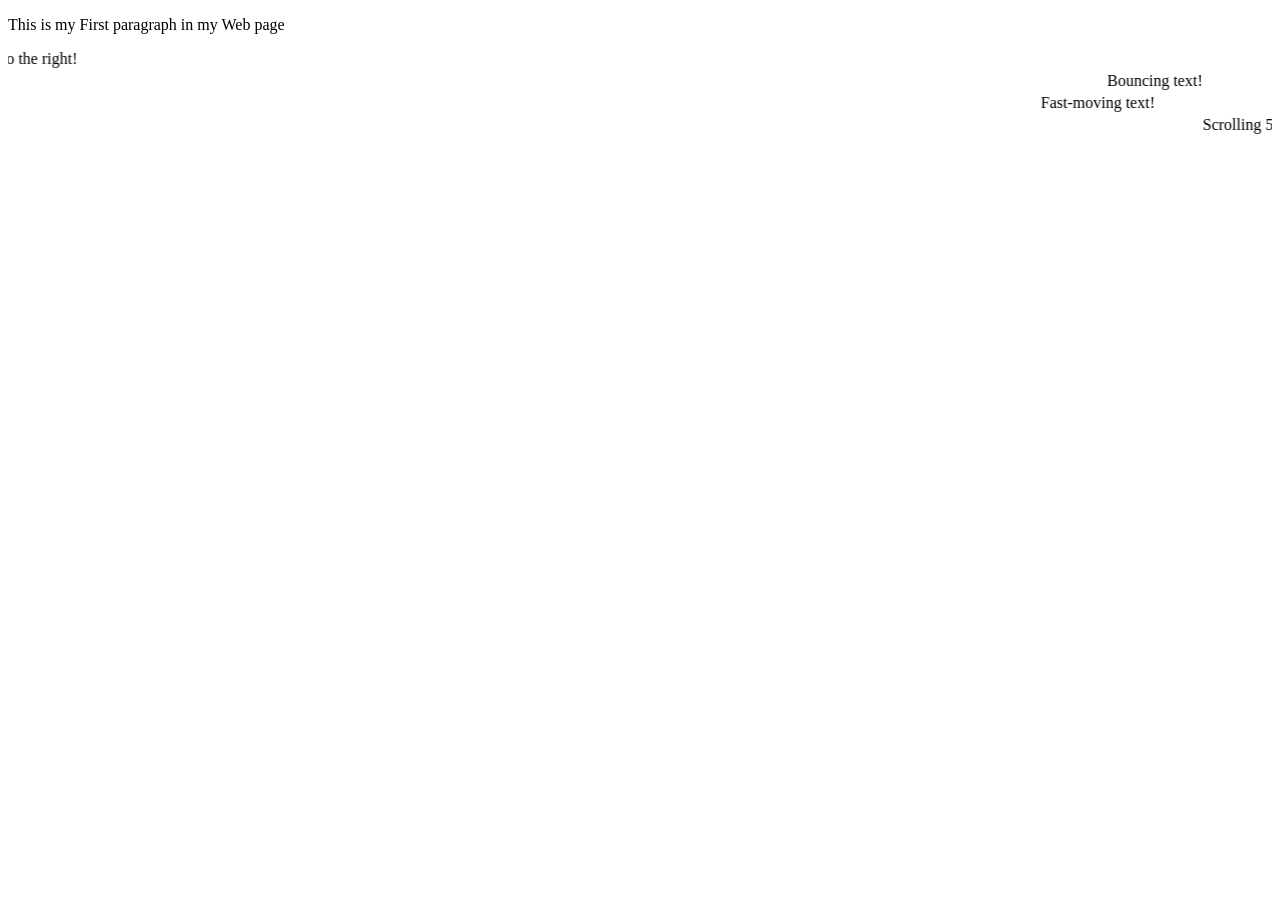
<file: Website Development/Index.html>
<!DOCTYPE html>
<html>
    <meta name="description" content="This is a simple web page">
    <title>My First Web Page</title>
  <body>
    <p>This is my First paragraph in my Web page</p>
    <marquee direction="right">Scrolling to the right!</marquee>
    <marquee behavior="alternate">Bouncing text!</marquee>
    <marquee scrollamount="20">Fast-moving text!</marquee>
    <marquee loop="5">Scrolling 5 times only.</marquee>

</body>  

</html>
</file>
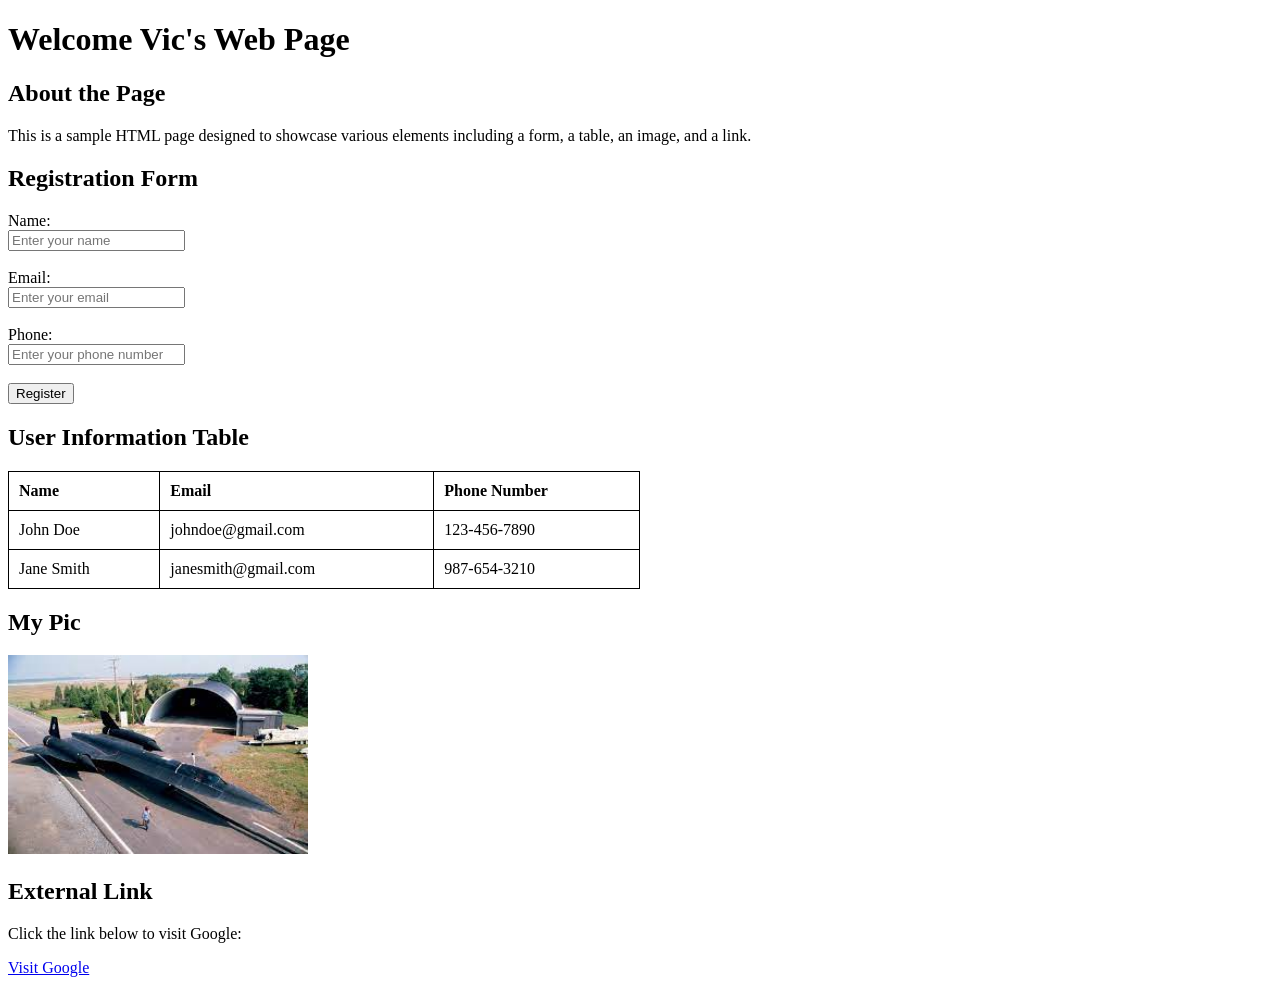
<file: Website Development/ASSINGMENT01.html>
<!DOCTYPE html>
<html lang="en">
<head>
    <meta charset="UTF-8">
    <meta name="viewport" content="width=device-width, initial-scale=1.0">
    <title>Basic Web Page</title>
    <style>
        table {
            border-collapse: collapse;
            width: 50%;
            margin-top: 20px;
        }
        table, th, td {
            border: 1px solid black;
        }
        th, td {
            padding: 10px;
            text-align: left;
        }
        form {
            margin-top: 20px;
        }
    </style>
</head>
<body>
    <header>
        <h1>Welcome Vic's Web Page</h1>
    </header>

    <section>
        <h2>About the Page</h2>
        <p>This is a sample HTML page designed to showcase various elements including a form, a table, an image, and a link.</p>
    </section>

    <section>
        <h2>Registration Form</h2>
        <form action="#" method="post">
            <label for="name">Name:</label><br>
            <input type="text" id="name" name="name" placeholder="Enter your name" required><br><br>
            <label for="email">Email:</label><br>
            <input type="email" id="email" name="email" placeholder="Enter your email" required><br><br>
            <label for="phone">Phone:</label><br>
            <input type="tel" id="phone" name="phone" placeholder="Enter your phone number"><br><br>
            <button type="submit">Register</button>
        </form>
    </section>

    <section>
        <h2>User Information Table</h2>
        <table>
            <thead>
                <tr>
                    <th>Name</th>
                    <th>Email</th>
                    <th>Phone Number</th>
                </tr>
            </thead>
            <tbody>
                <tr>
                    <td>John Doe</td>
                    <td>johndoe@gmail.com</td>
                    <td>123-456-7890</td>
                </tr>
                <tr>
                    <td>Jane Smith</td>
                    <td>janesmith@gmail.com</td>
                    <td>987-654-3210</td>
                </tr>
            </tbody>
        </table>
    </section>

    <section>
        <h2>My Pic</h2>
        <img src="Lockheed sr-71.jpg" alt="Sample Image" width="300">
    </section>

    <section>
        <h2>External Link</h2>
        <p>Click the link below to visit Google:</p>
        <a href="https://google.com" target="_blank">Visit Google</a>
    </section>
</body>
</html>
</file>
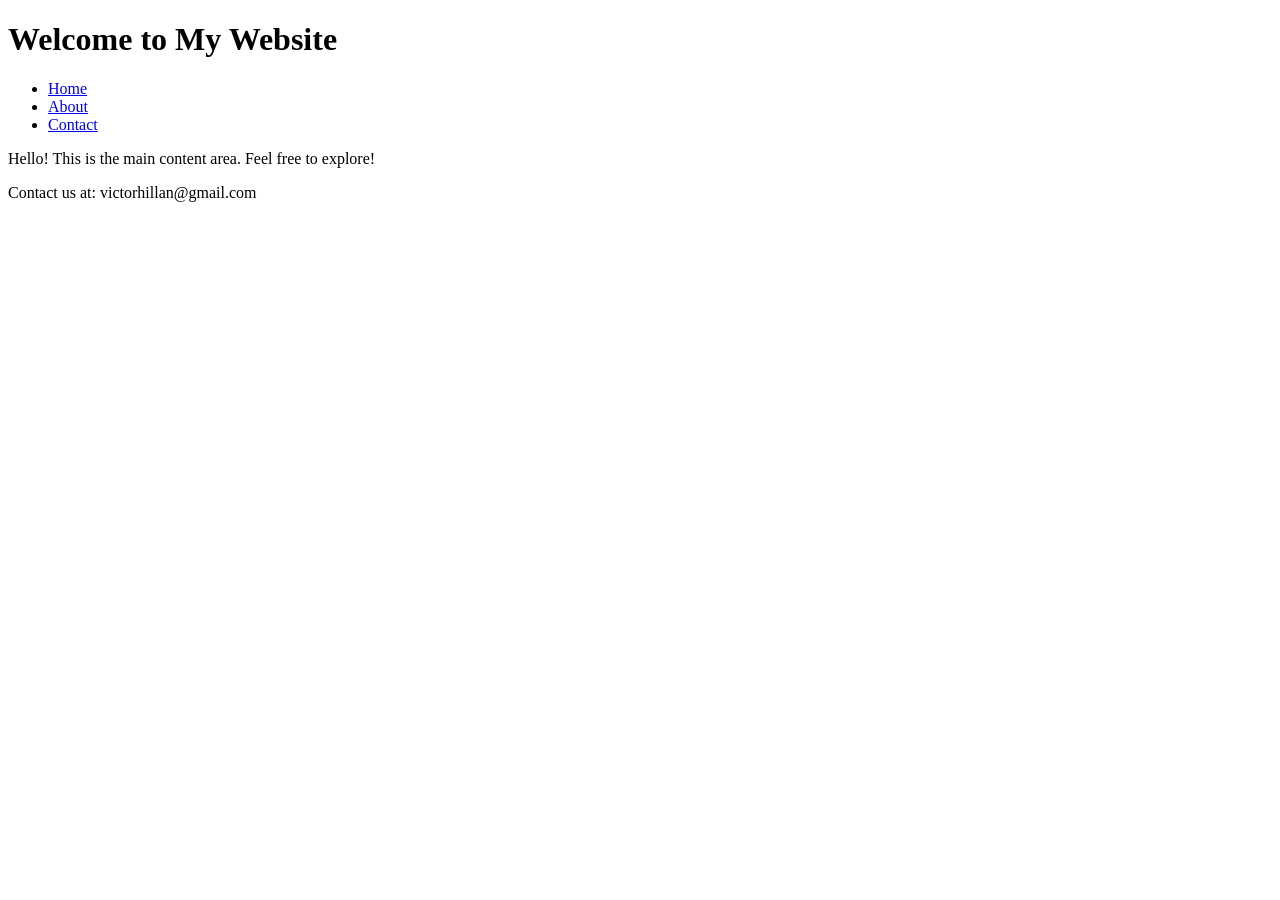
<file: Website Development/week 1/index1.html>
<!DOCTYPE html>
<html lang="en">
<head>
    <meta charset="UTF-8">
    <meta name="viewport" content="width=device-width, initial-scale=1.0">
    <title>My Website</title>
    <!-- The title of the webpage shown in the browser tab -->
</head>
<body>
    <!-- Header Section -->
    <header>
        <h1>Welcome to My Website</h1>
    </header>

    <!-- Navigation Section -->
    <nav>
        <ul>
            <li><a href="#home">Home</a></li>
            <li><a href="#about">About</a></li>
            <li><a href="#contact">Contact</a></li>
        </ul>
    </nav>

    <!-- Main Content Section -->
    <main>
        <p>Hello! This is the main content area. Feel free to explore!</p>
    </main>

    <!-- Footer Section -->
    <footer>
        <p>Contact us at: victorhillan@gmail.com</p>
    </footer>
</body>
</html>
</file>
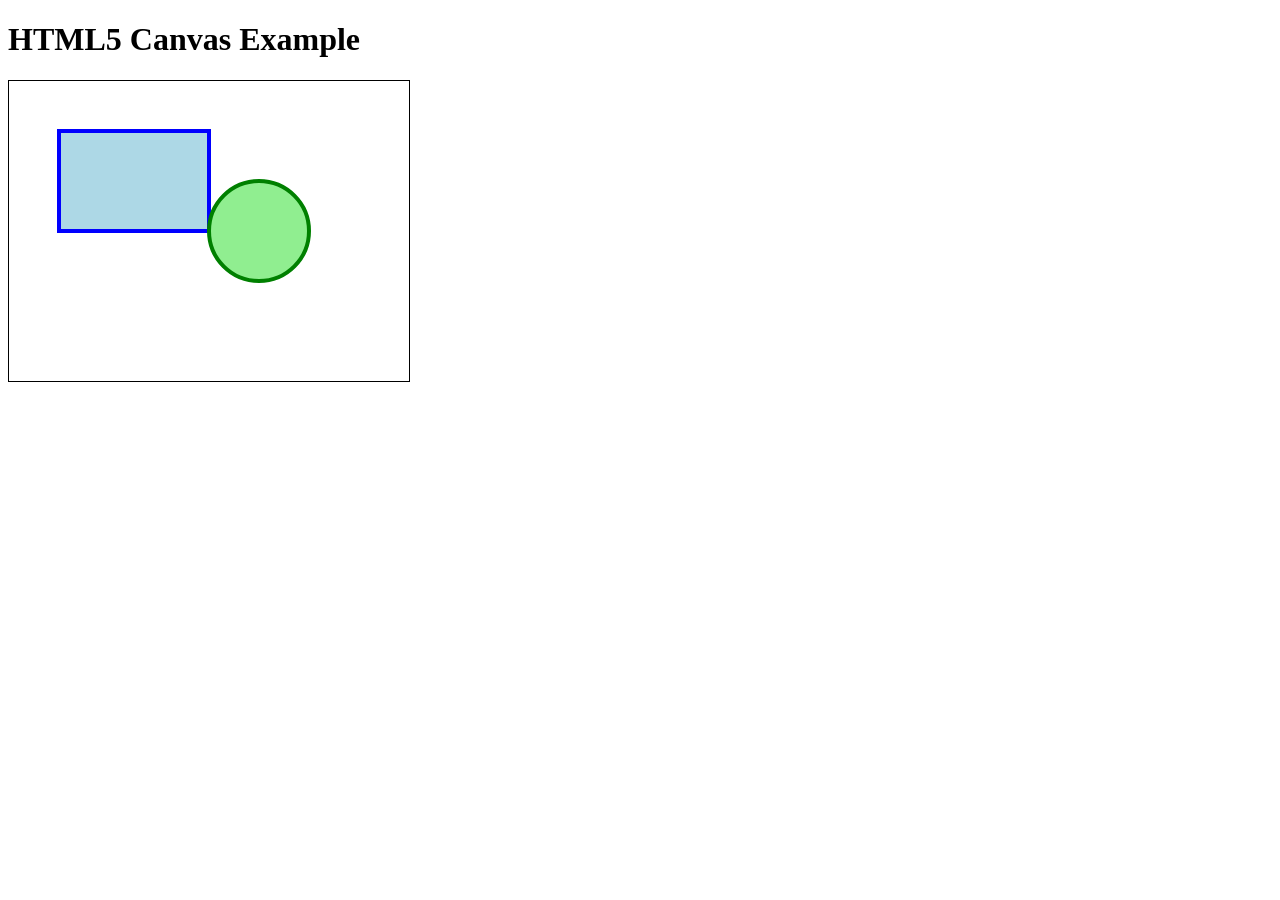
<file: Website Development/Week2/canvas.html>
<!DOCTYPE html>
<html>
<head>
    <title>Canvas Rectangle and Circle</title>
</head>
<body>
    <h1>HTML5 Canvas Example</h1>
    <canvas id="myCanvas" width="400" height="300" style="border:1px solid #000;"></canvas>
    
    <script>
        // Get the canvas element and context
        const canvas = document.getElementById("myCanvas");
        const ctx = canvas.getContext("2d");

        // Draw a rectangle
        ctx.fillStyle = "lightblue"; // Fill color
        ctx.strokeStyle = "blue"; // Border color
        ctx.lineWidth = 4; // Border width
        ctx.fillRect(50, 50, 150, 100); // x, y, width, height
        ctx.strokeRect(50, 50, 150, 100); // Add border to rectangle

        // Draw a circle
        ctx.beginPath();
        ctx.arc(250, 150, 50, 0, 2 * Math.PI); // x, y, radius, startAngle, endAngle
        ctx.fillStyle = "lightgreen"; // Fill color
        ctx.fill(); // Fill the circle
        ctx.lineWidth = 4; // Border width
        ctx.strokeStyle = "green"; // Border color
        ctx.stroke(); // Add border to circle
    </script>
</body>
</html>
</file>
